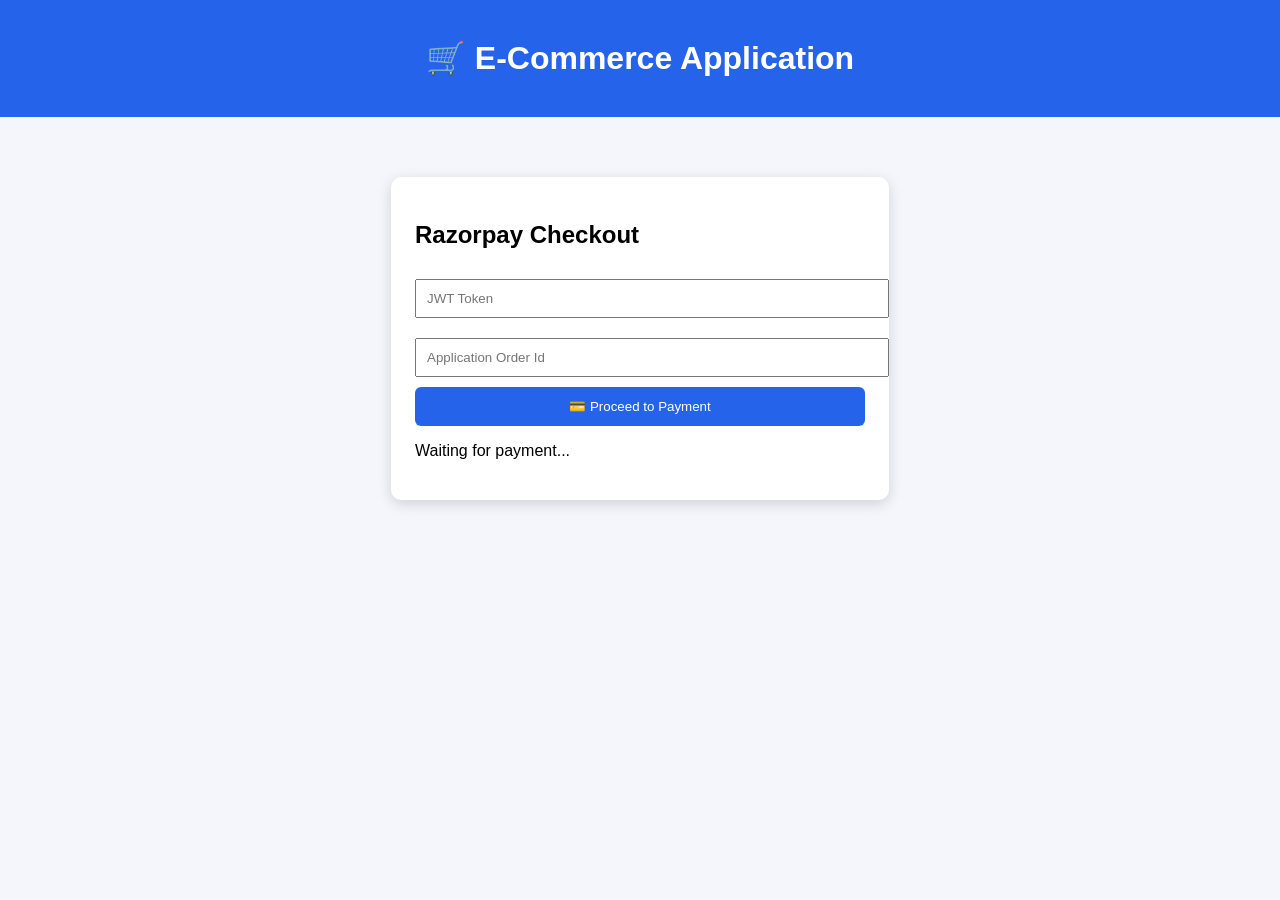
<file: e-commerce-application/src/main/resources/static/index.html>
<!DOCTYPE html><html><head><meta charset="UTF-8"><title>E-Commerce Application</title>
<link rel="stylesheet" href="css/style.css">
<script src="https://checkout.razorpay.com/v1/checkout.js"></script></head>
<body><header><h1>🛒 E-Commerce Application</h1></header>
<div class="card"><h2>Razorpay Checkout</h2>
<input id="jwt" placeholder="JWT Token"><input id="orderId" placeholder="Application Order Id">
<button id="payBtn" onclick="payNow()">💳 Proceed to Payment</button>
<p id="status">Waiting for payment...</p></div>
<script src="js/payment.js"></script></body></html>
</file>
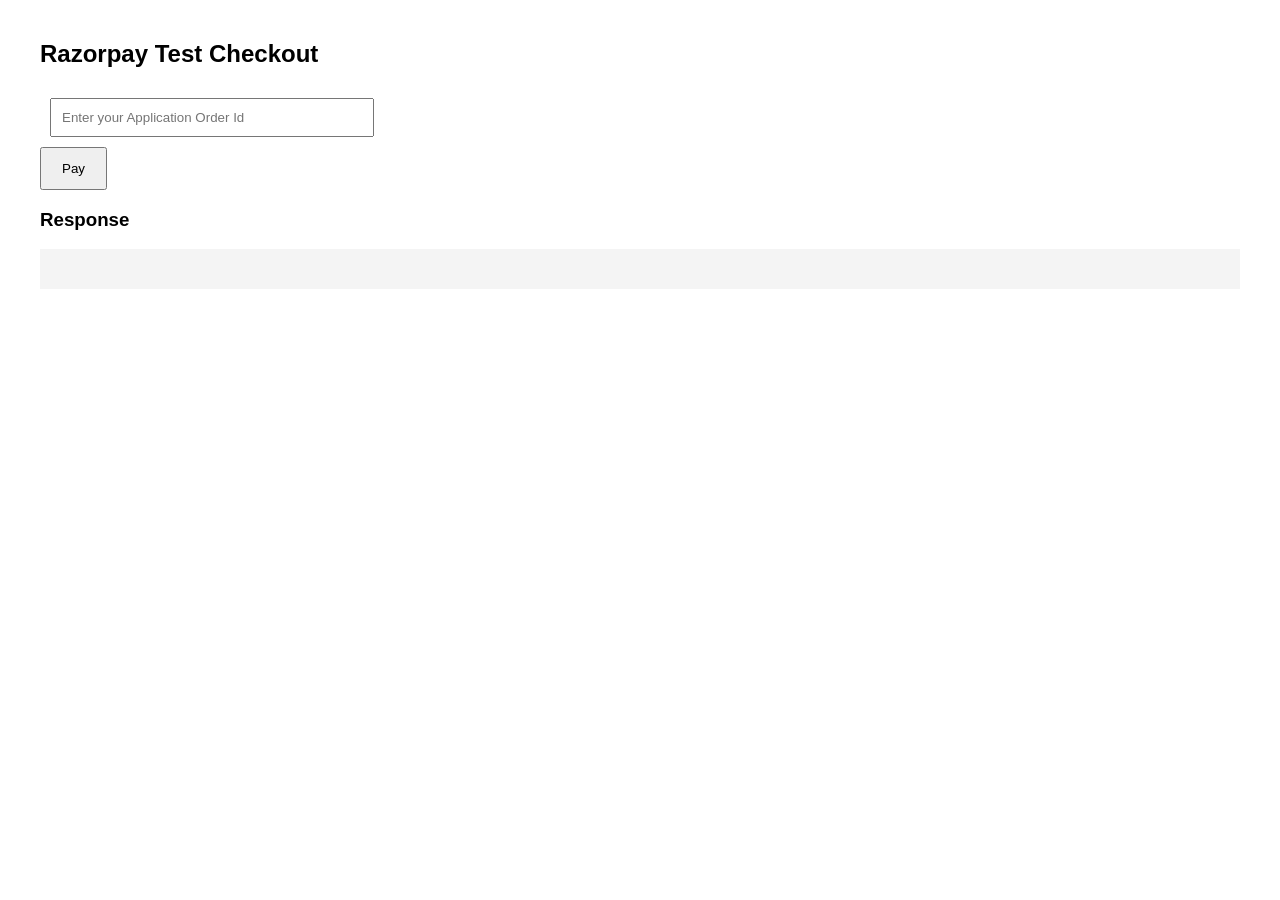
<file: e-commerce-application/src/main/resources/static/checkout.html>
<!DOCTYPE html>
<html>
<head>
    <title>Razorpay Test Checkout</title>

    <script src="https://checkout.razorpay.com/v1/checkout.js"></script>

    <style>
        body{
            font-family: Arial;
            margin:40px;
        }

        input{
            width:300px;
            padding:10px;
            margin:10px;
        }

        button{
            padding:12px 20px;
            cursor:pointer;
        }

        pre{
            background:#f4f4f4;
            padding:20px;
        }

    </style>

</head>

<body>

<h2>Razorpay Test Checkout</h2>

<input
        id="orderId"
        placeholder="Enter your Application Order Id"
/>

<br>

<button onclick="payNow()">
    Pay
</button>

<h3>Response</h3>

<pre id="result"></pre>

<script>

    async function payNow() {

        let applicationOrderId =
            document.getElementById("orderId").value;

        const jwt =
            prompt("Paste your JWT Access Token");

        try {

            let response =
                await fetch("http://localhost:8080/api/payments/create-order", {

                    method: "POST",

                    headers: {
                        "Content-Type": "application/json",
                        "Authorization": "Bearer " + jwt
                    },

                    body: JSON.stringify({
                        orderId: Number(applicationOrderId)
                    })

                });

            // Backend returned an error
            if (!response.ok) {

                let error;

                try {
                    error = await response.json();
                } catch {
                    error = { message: "Something went wrong" };
                }

                alert(error.message || "Unable to create payment order.");

                console.error(error);

                return;   // VERY IMPORTANT
            }

            let order = await response.json();

            console.log(order);

            let options = {

                key: "rzp_test_TC9bGh8pw7xC0e",

                amount: order.amount * 100,

                currency: order.currency,

                order_id: order.id,

                name: "My Ecommerce Application",

                description: "Test Payment",

                handler: function (response) {

                    document.getElementById("result").innerHTML =
                        JSON.stringify(response, null, 4);

                    verifyPayment(jwt, response);

                }

            };

            let rzp = new Razorpay(options);

            rzp.open();

        } catch (err) {

            console.error(err);

            alert("Unable to connect to server.");

        }

    }


        async function verifyPayment(jwt, response) {

    try {

        let verifyResponse =
            await fetch("http://localhost:8080/api/payments/verify", {

                method: "POST",

                headers: {

                    "Content-Type": "application/json",

                    "Authorization": "Bearer " + jwt

                },

                body: JSON.stringify({

                    razorpayOrderId: response.razorpay_order_id,

                    razorpayPaymentId: response.razorpay_payment_id,

                    razorpaySignature: response.razorpay_signature

                })

            });

        if (!verifyResponse.ok) {

            let error = await verifyResponse.json();

            alert(error.message);

            return;

        }

        let result = await verifyResponse.text();

        alert(result);

    } catch (err) {

        console.error(err);

        alert("Payment verification failed.");

    }

}
</script>

</body>

</html>
</file>
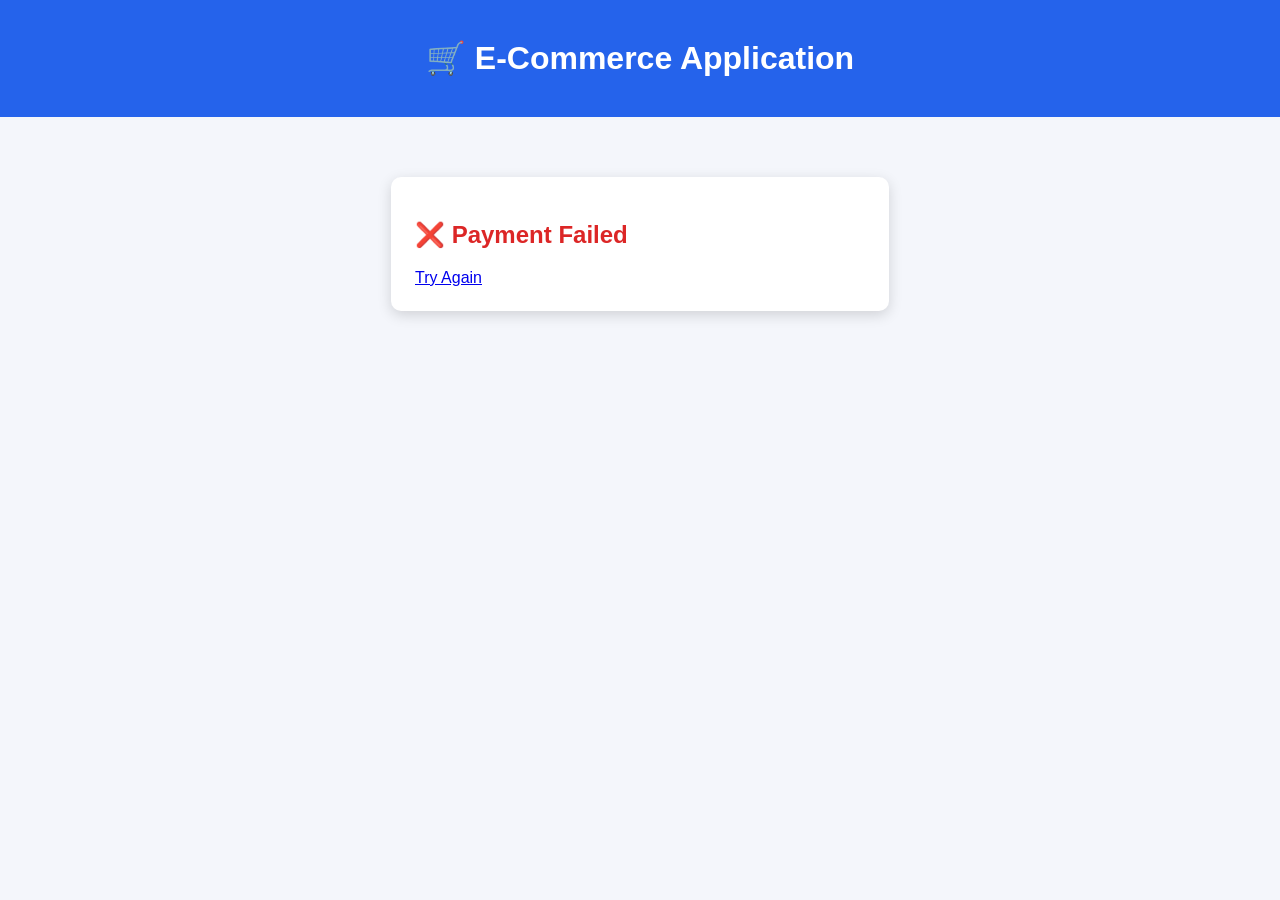
<file: e-commerce-application/src/main/resources/static/failure.html>
<!doctype html><html><head><link rel="stylesheet" href="css/style.css"></head><body><header><h1>🛒 E-Commerce Application</h1></header><div class="card"><h2 class="bad">❌ Payment Failed</h2><p id='m'></p><a href='index.html'>Try Again</a></div><script>m.innerText=new URLSearchParams(location.search).get('msg');</script></body></html>
</file>
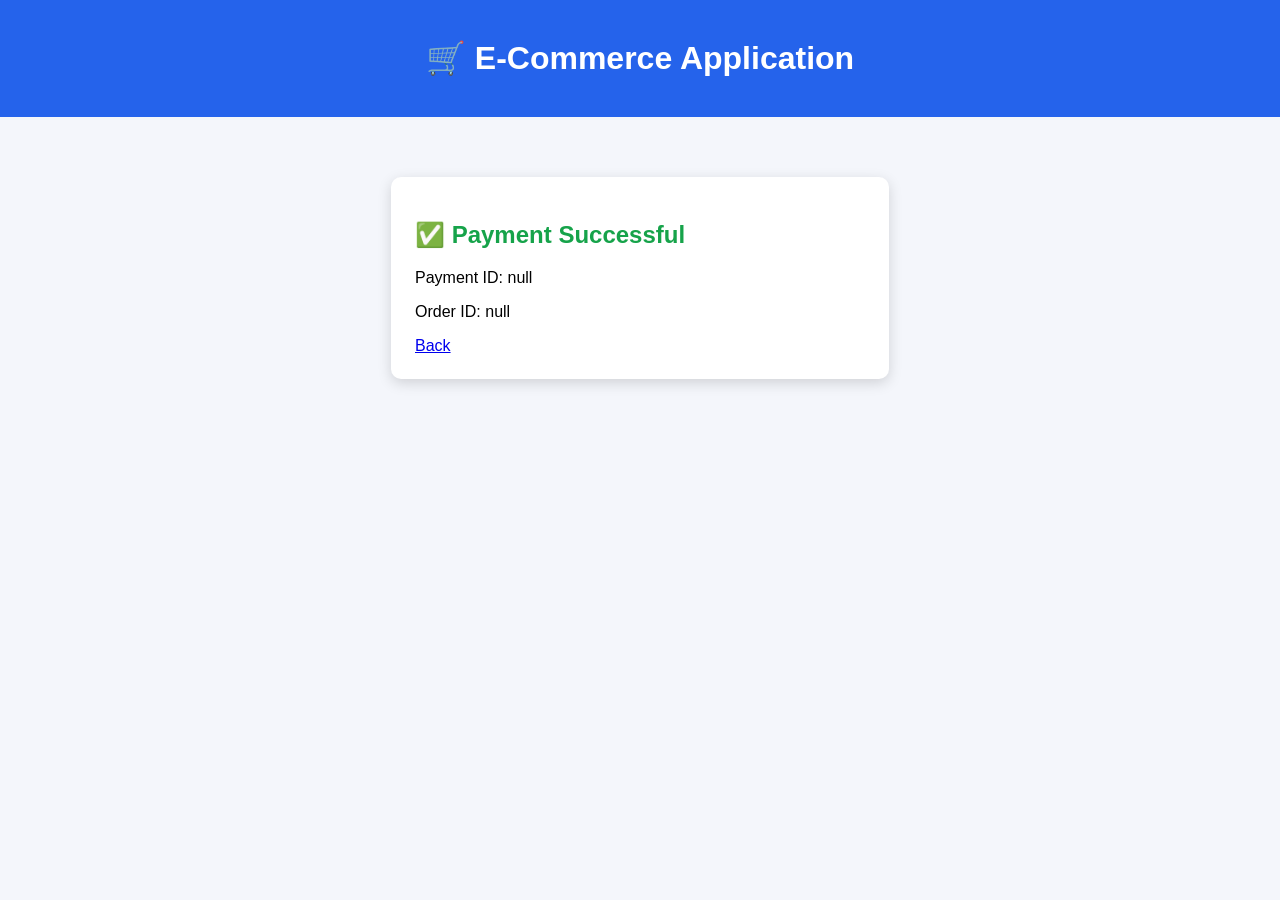
<file: e-commerce-application/src/main/resources/static/success.html>
<!doctype html><html><head><link rel="stylesheet" href="css/style.css"></head><body><header><h1>🛒 E-Commerce Application</h1></header><div class="card"><h2 class="ok">✅ Payment Successful</h2><p id='p'></p><p id='o'></p><a href='index.html'>Back</a></div><script>let q=new URLSearchParams(location.search);p.innerText='Payment ID: '+q.get('paymentId');o.innerText='Order ID: '+q.get('orderId');</script></body></html>
</file>
<file: e-commerce-application/src/main/resources/static/css/style.css>
body{font-family:Arial;background:#f4f6fb;margin:0}header{background:#2563eb;color:#fff;padding:18px;text-align:center}
.card{max-width:450px;margin:60px auto;background:#fff;padding:24px;border-radius:10px;box-shadow:0 4px 14px rgba(0,0,0,.15)}
input{width:100%;padding:10px;margin:10px 0}button{width:100%;padding:12px;background:#2563eb;color:#fff;border:0;border-radius:6px;cursor:pointer}
button:hover{background:#1d4ed8}.ok{color:#16a34a}.bad{color:#dc2626}
</file>
